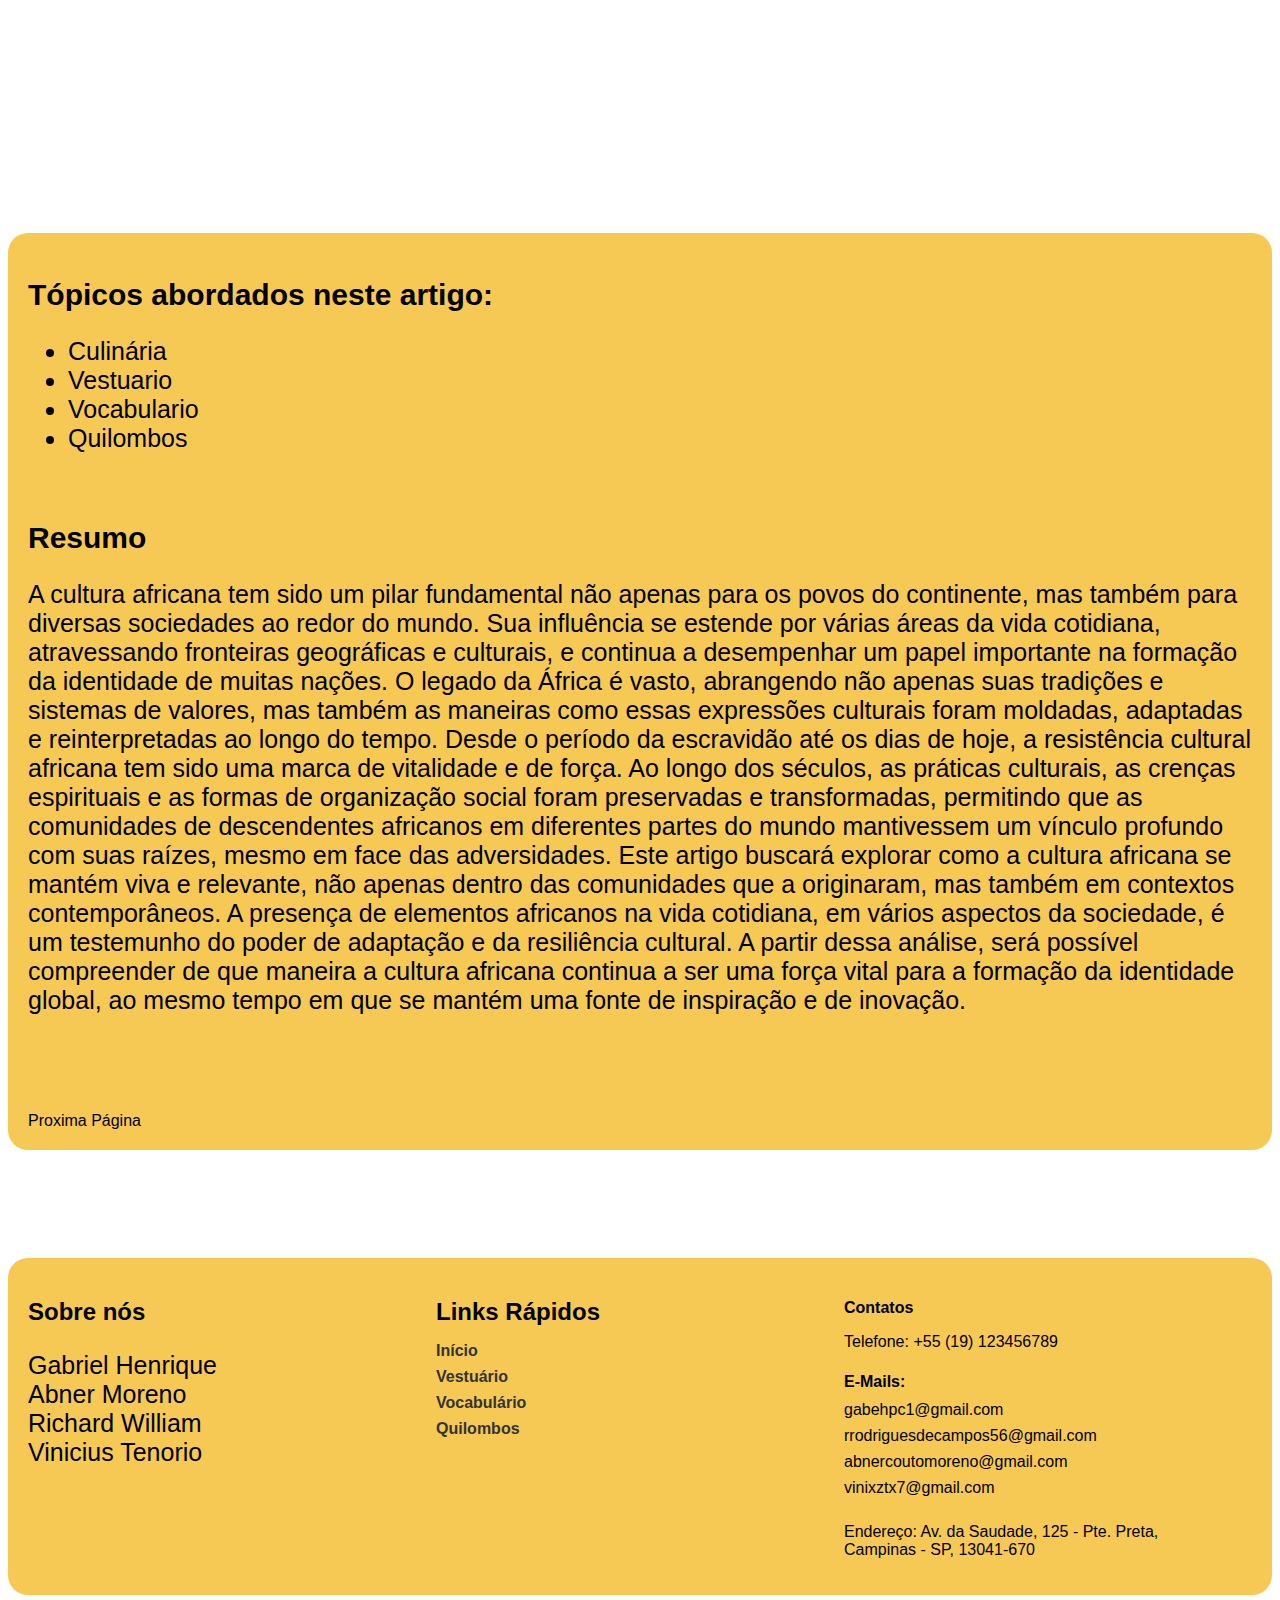
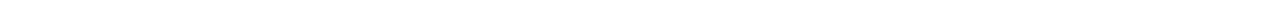
<file: index.html>
<!DOCTYPE html>
<html lang="pt-br">

<head>
    <meta charset="UTF-8">
    <meta name="viewport" content="width=device-width, initial-scale=1.0">
    <title>Conciência Negra</title>
    <link rel="stylesheet" href="style.css">
    <link rel="shortcut icon" href="logo.png" type="image/x-icon">
</head>
<link rel="icon" href="favicon.ico" type="image/x-icon">

<body>

    <header>

        <div>
            <h1>Consciência Negra</h1>
        </div>
    </header>
    <br><br>

    <div class="padding, caixa">
        <h2 style="font-size: 30px;">Tópicos abordados neste artigo:</h2>
        <div style="font-size: 25px;">
            <ul>
                <li><a href="culinaria.html">Culinária</li></a>
                <li><a href="vestuario.html">Vestuario</a></li>
                <li><a href="vocabulario.html">Vocabulario</a></li>
                <li><a href="quilombos.html">Quilombos</a></li>
            </ul>
        </div>
        <br>
        <h2 style="font-size: 30px;">Resumo</h2>
        <p style="font-size: 25px;">A cultura africana tem sido um pilar fundamental não apenas para os povos do
            continente, mas também para
            diversas sociedades ao redor do mundo. Sua influência se estende por várias áreas da vida cotidiana,
            atravessando fronteiras geográficas e culturais, e continua a desempenhar um papel importante na formação da
            identidade de muitas nações. O legado da África é vasto, abrangendo não apenas suas tradições e sistemas de
            valores, mas também as maneiras como essas expressões culturais foram moldadas, adaptadas e reinterpretadas
            ao longo do tempo.

            Desde o período da escravidão até os dias de hoje, a resistência cultural africana tem sido uma marca de
            vitalidade e de força. Ao longo dos séculos, as práticas culturais, as crenças espirituais e as formas de
            organização social foram preservadas e transformadas, permitindo que as comunidades de descendentes
            africanos em diferentes partes do mundo mantivessem um vínculo profundo com suas raízes, mesmo em face das
            adversidades.

            Este artigo buscará explorar como a cultura africana se mantém viva e relevante, não apenas dentro das
            comunidades que a originaram, mas também em contextos contemporâneos. A presença de elementos africanos na
            vida cotidiana, em vários aspectos da sociedade, é um testemunho do poder de adaptação e da resiliência
            cultural. A partir dessa análise, será possível compreender de que maneira a cultura africana continua a ser
            uma força vital para a formação da identidade global, ao mesmo tempo em que se mantém uma fonte de
            inspiração e de inovação.</p>
        <br><br><br><br>
        <a href="culinaria.html">Proxima Página</a>

    </div>




    <br><br><br><br><br><br>



    <footer class="caixa">

        <div class="footer-section">
            <h2>Sobre nós</h2>
            <p>Gabriel Henrique <br>
                Abner Moreno <br>
                Richard William <br>
                Vinicius Tenorio
            </p>
        </div>

        <div class="footer-section">
            <h2>Links Rápidos</h2>
            <ul>
                <li><a href="index.html">Início</a></li>
                <li><a href="Vestuario.html">Vestuário</a></li>
                <li><a href="Vocabulario.html">Vocabulário</a></li>
                <li><a href="quilombos.html">Quilombos</a></li>
            </ul>
        </div>

        <div class="footer-section">
            <h4>Contatos</h4>
            <ul>
                <li>Telefone: +55 (19) 123456789</li>
                <h4>E-Mails:</h4>
                <li>gabehpc1@gmail.com</li>
                <li>rrodriguesdecampos56@gmail.com</li>
                <li>abnercoutomoreno@gmail.com</li>
                <li>vinixztx7@gmail.com</li>
                <br>
                <li>Endereço: Av. da Saudade, 125 - Pte. Preta, Campinas - SP, 13041-670</li>
            </ul>
        </div>

    </footer>

</body>

</html>
</file>
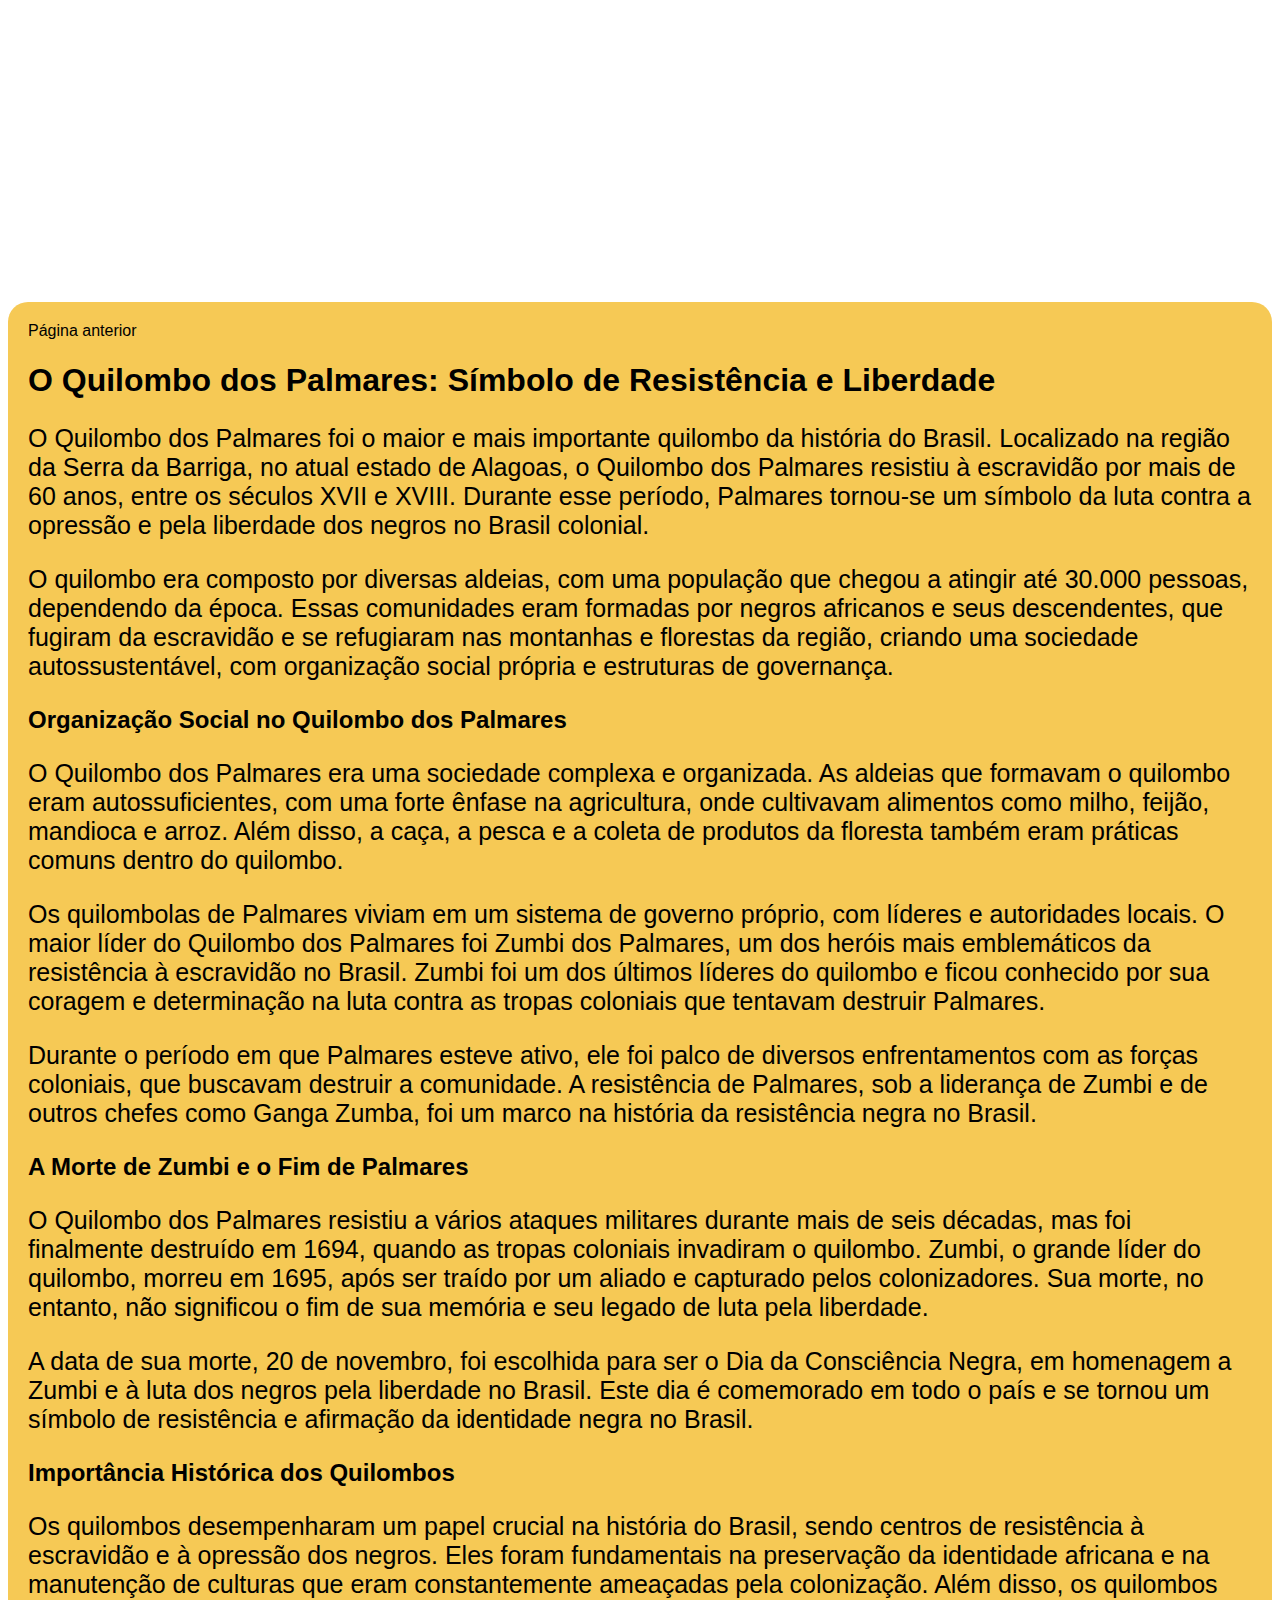
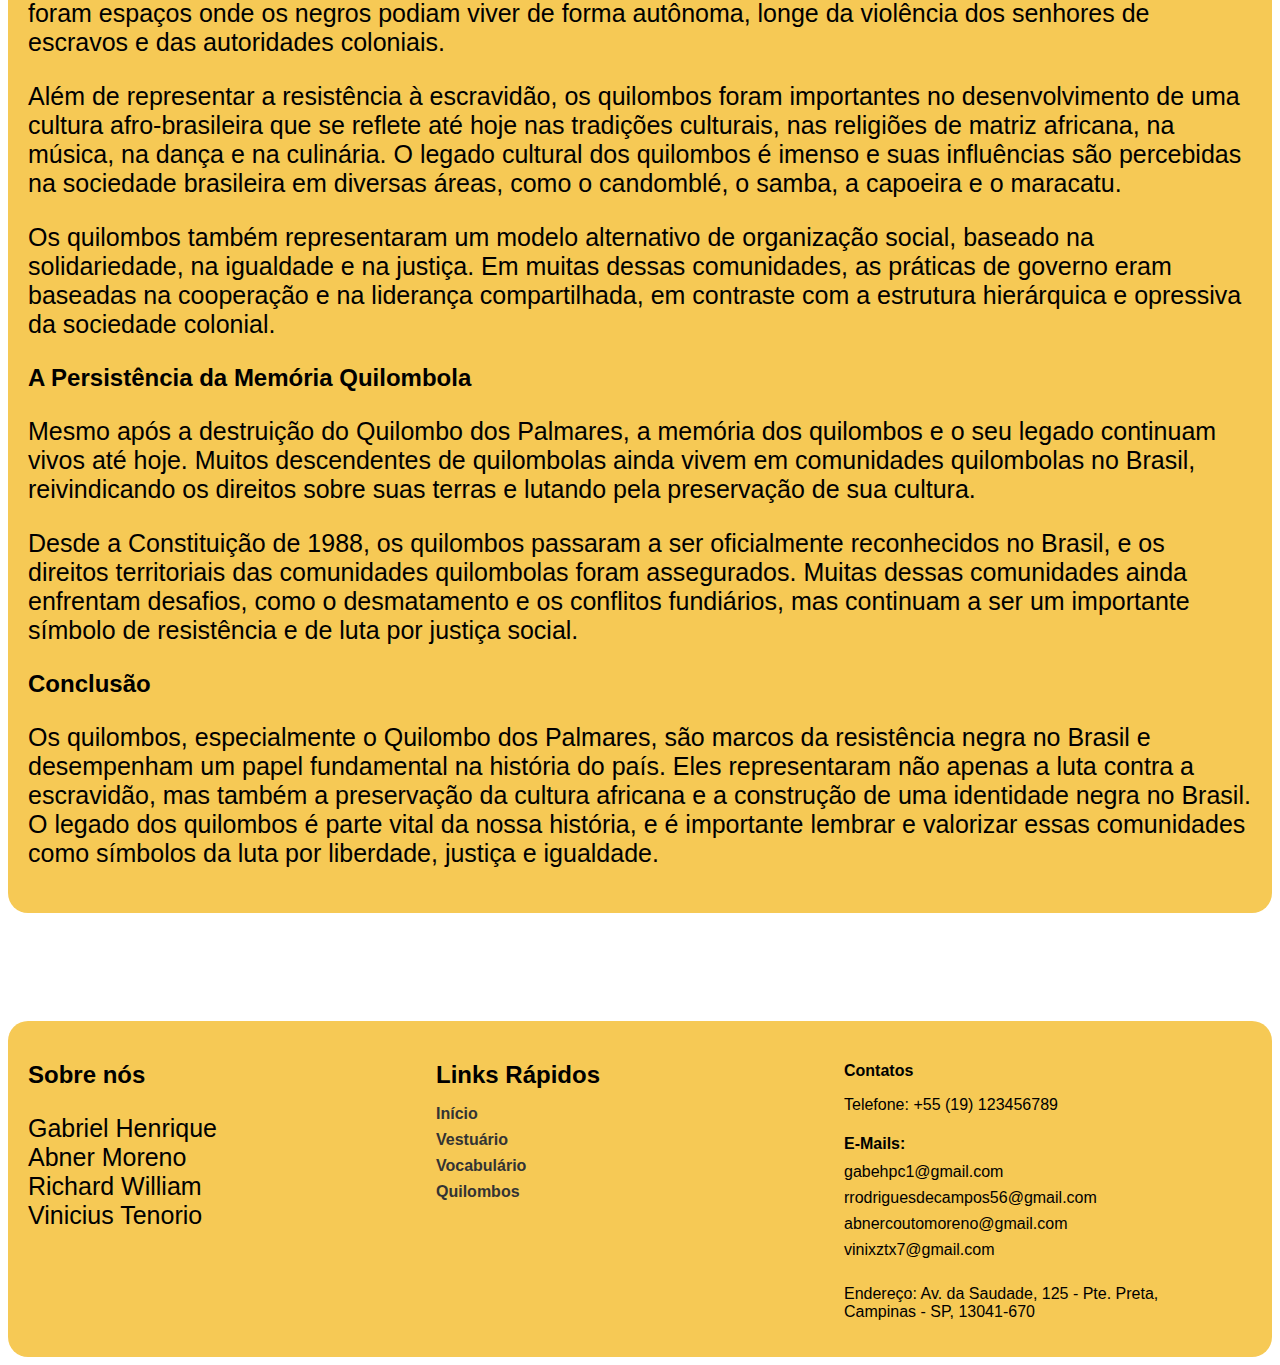
<file: quilombos.html>
<!DOCTYPE html>
<html lang="pt-br">

<head>
    <meta charset="UTF-8">
    <meta name="viewport" content="width=device-width, initial-scale=1.0">
    <title>Quilombo dos Palmares e a Importância Histórica dos Quilombos</title>
    <link rel="stylesheet" href="style.css">
    <link rel="shortcut icon" href="logo.png" type="image/x-icon">
</head>



<body>

    <header>
        <div>
            <h1>Quilombo dos Palmares e a Importância Histórica dos Quilombos</h1>
        </div>
    </header>

    <br><br>

    <div class="caixa">
        <a href="vocabulario.html">Página anterior</a>


        <h1>O Quilombo dos Palmares: Símbolo de Resistência e Liberdade</h1>
        <p>O Quilombo dos Palmares foi o maior e mais importante quilombo da história do Brasil. Localizado na
            região da Serra da Barriga, no atual estado de Alagoas, o Quilombo dos Palmares resistiu à escravidão por
            mais de 60 anos, entre os séculos XVII e XVIII. Durante esse período, Palmares tornou-se um símbolo da luta
            contra a opressão e pela liberdade dos negros no Brasil colonial.</p>

        <p>O quilombo era composto por diversas aldeias, com uma população que chegou a atingir até 30.000 pessoas,
            dependendo da época. Essas comunidades eram formadas por negros africanos e seus descendentes, que fugiram
            da escravidão e se refugiaram nas montanhas e florestas da região, criando uma sociedade autossustentável,
            com organização social própria e estruturas de governança.</p>

        <h2>Organização Social no Quilombo dos Palmares</h2>
        <p>O Quilombo dos Palmares era uma sociedade complexa e organizada. As aldeias que formavam o quilombo eram
            autossuficientes, com uma forte ênfase na agricultura, onde cultivavam alimentos como milho, feijão,
            mandioca e arroz. Além disso, a caça, a pesca e a coleta de produtos da floresta também eram práticas comuns
            dentro do quilombo.</p>

        <p>Os quilombolas de Palmares viviam em um sistema de governo próprio, com líderes e autoridades locais. O maior
            líder do Quilombo dos Palmares foi Zumbi dos Palmares, um dos heróis mais emblemáticos da resistência à
            escravidão no Brasil. Zumbi foi um dos últimos líderes do quilombo e ficou conhecido por sua coragem e
            determinação na luta contra as tropas coloniais que tentavam destruir Palmares.</p>

        <p>Durante o período em que Palmares esteve ativo, ele foi palco de diversos enfrentamentos com as forças
            coloniais, que buscavam destruir a comunidade. A resistência de Palmares, sob a liderança de Zumbi e de
            outros chefes como Ganga Zumba, foi um marco na história da resistência negra no Brasil.</p>

        <h2>A Morte de Zumbi e o Fim de Palmares</h2>
        <p>O Quilombo dos Palmares resistiu a vários ataques militares durante mais de seis décadas, mas foi finalmente
            destruído em 1694, quando as tropas coloniais invadiram o quilombo. Zumbi, o grande líder do quilombo,
            morreu em 1695, após ser traído por um aliado e capturado pelos colonizadores. Sua morte, no entanto, não
            significou o fim de sua memória e seu legado de luta pela liberdade.</p>

        <p>A data de sua morte, 20 de novembro, foi escolhida para ser o Dia da Consciência Negra, em homenagem
            a Zumbi e à luta dos negros pela liberdade no Brasil. Este dia é comemorado em todo o país e se tornou um
            símbolo de resistência e afirmação da identidade negra no Brasil.</p>

        <h2>Importância Histórica dos Quilombos</h2>
        <p>Os quilombos desempenharam um papel crucial na história do Brasil, sendo centros de resistência à escravidão
            e à opressão dos negros. Eles foram fundamentais na preservação da identidade africana e na manutenção de
            culturas que eram constantemente ameaçadas pela colonização. Além disso, os quilombos foram espaços onde os
            negros podiam viver de forma autônoma, longe da violência dos senhores de escravos e das autoridades
            coloniais.</p>

        <p>Além de representar a resistência à escravidão, os quilombos foram importantes no desenvolvimento de uma
            cultura afro-brasileira que se reflete até hoje nas tradições culturais, nas religiões de matriz
            africana, na música, na dança e na culinária. O legado cultural dos quilombos é imenso e suas influências
            são percebidas na sociedade brasileira em diversas áreas, como o candomblé, o samba, a capoeira
            e o maracatu.</p>

        <p>Os quilombos também representaram um modelo alternativo de organização social, baseado na solidariedade, na
            igualdade e na justiça. Em muitas dessas comunidades, as práticas de governo eram baseadas na cooperação e
            na liderança compartilhada, em contraste com a estrutura hierárquica e opressiva da sociedade colonial.</p>

        <h2>A Persistência da Memória Quilombola</h2>
        <p>Mesmo após a destruição do Quilombo dos Palmares, a memória dos quilombos e o seu legado continuam vivos até
            hoje. Muitos descendentes de quilombolas ainda vivem em comunidades quilombolas no Brasil, reivindicando os
            direitos sobre suas terras e lutando pela preservação de sua cultura.</p>

        <p>Desde a Constituição de 1988, os quilombos passaram a ser oficialmente reconhecidos no Brasil, e os
            direitos territoriais das comunidades quilombolas foram assegurados. Muitas dessas comunidades ainda
            enfrentam desafios, como o desmatamento e os conflitos fundiários, mas continuam a ser um importante
            símbolo de resistência e de luta por justiça social.</p>

        <h2>Conclusão</h2>
        <p>Os quilombos, especialmente o Quilombo dos Palmares, são marcos da resistência negra no Brasil e desempenham
            um papel fundamental na história do país. Eles representaram não apenas a luta contra a escravidão, mas
            também a preservação da cultura africana e a construção de uma identidade negra no Brasil. O legado dos
            quilombos é parte vital da nossa história, e é importante lembrar e valorizar essas comunidades como
            símbolos da luta por liberdade, justiça e igualdade.</p>

    </div>

    <br><br><br><br><br><br>

    <footer class="caixa">

        <div class="footer-section">
            <h2>Sobre nós</h2>
            <p>Gabriel Henrique <br>
                Abner Moreno <br>
                Richard William <br>
                Vinicius Tenorio
            </p>
        </div>
    
        <div class="footer-section">
            <h2>Links Rápidos</h2>
            <ul>
                <li><a href="index.html">Início</a></li>
                <li><a href="Vestuario.html">Vestuário</a></li>
                <li><a href="Vocabulario.html">Vocabulário</a></li>
                <li><a href="quilombos.html">Quilombos</a></li>
            </ul>
        </div>
    
        <div class="footer-section">
            <h4>Contatos</h4>
            <ul>
                <li>Telefone: +55 (19) 123456789</li>
                <h4>E-Mails:</h4>
                <li>gabehpc1@gmail.com</li>
                <li>rrodriguesdecampos56@gmail.com</li>
                <li>abnercoutomoreno@gmail.com</li>
                <li>vinixztx7@gmail.com</li>
                <br>
                <li>Endereço: Av. da Saudade, 125 - Pte. Preta, Campinas - SP, 13041-670</li>
            </ul>
        </div>
    
    </footer>

</body>

</html>
</file>
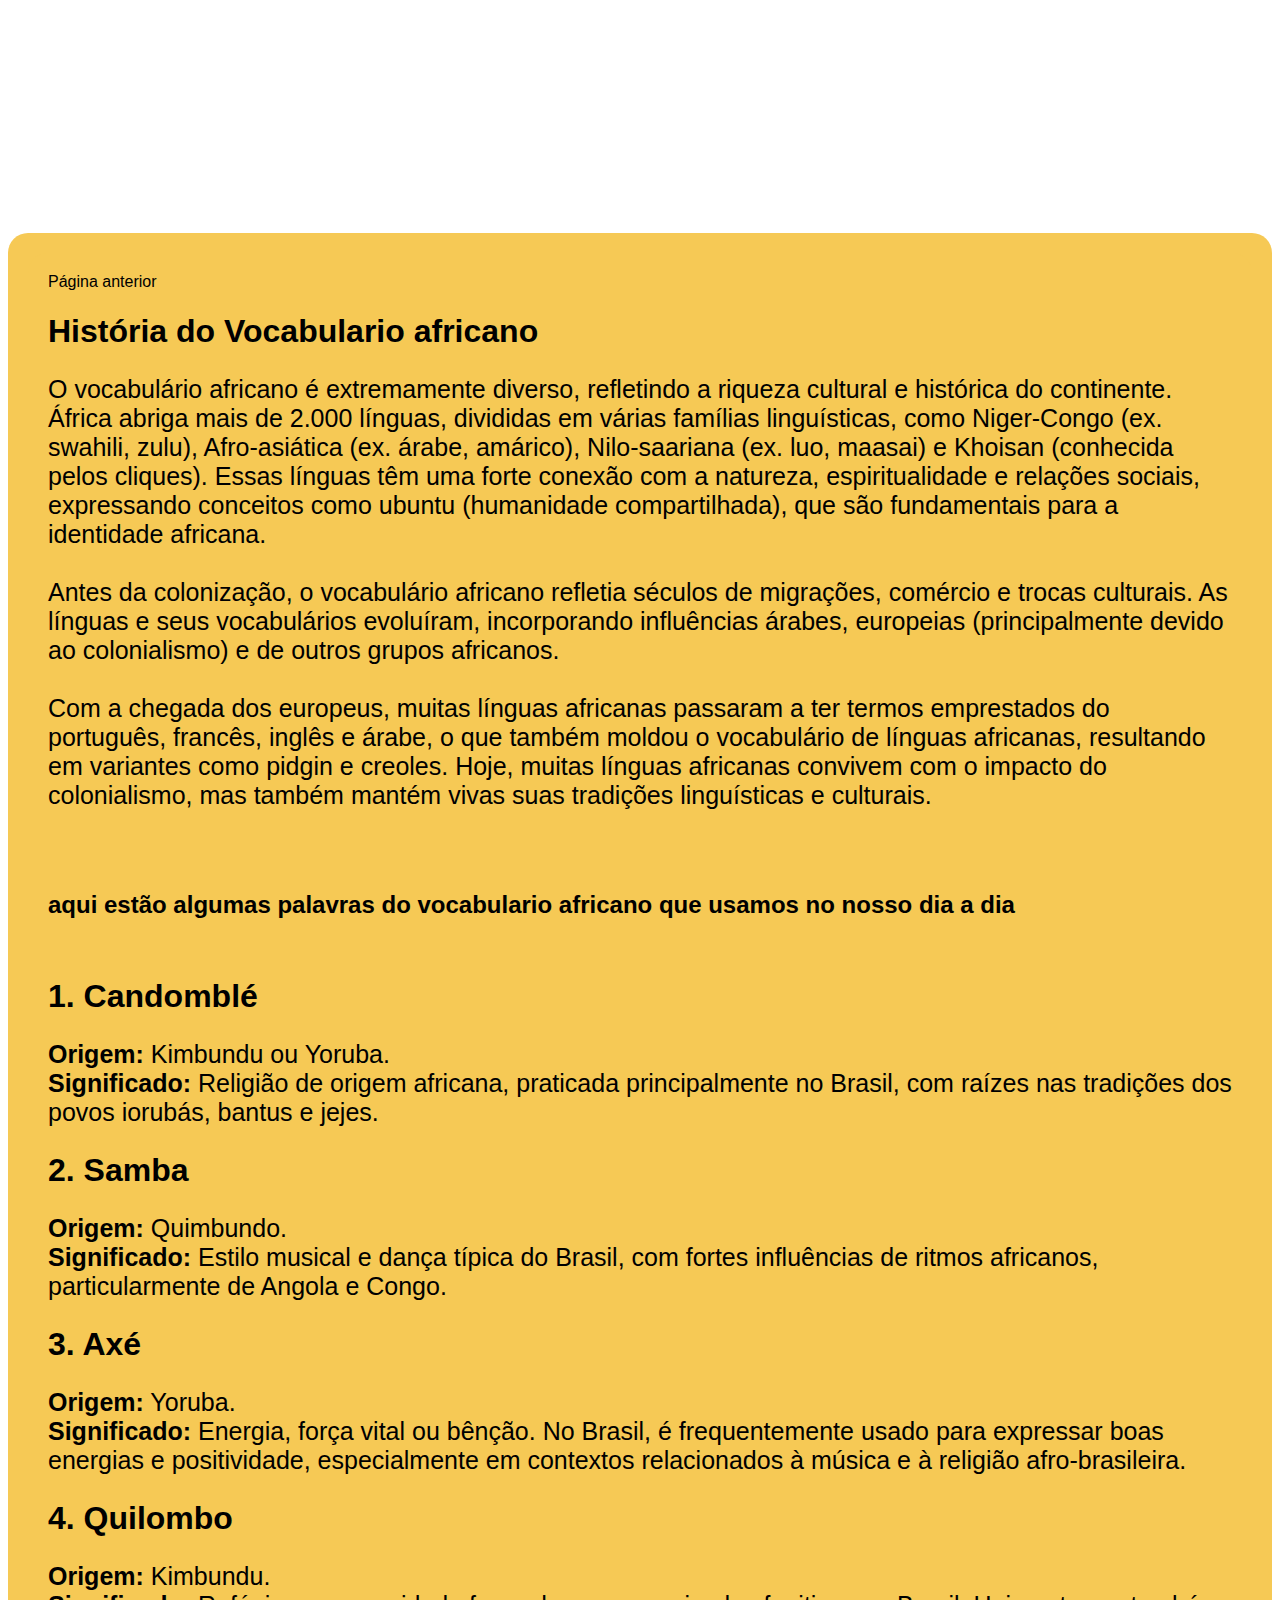
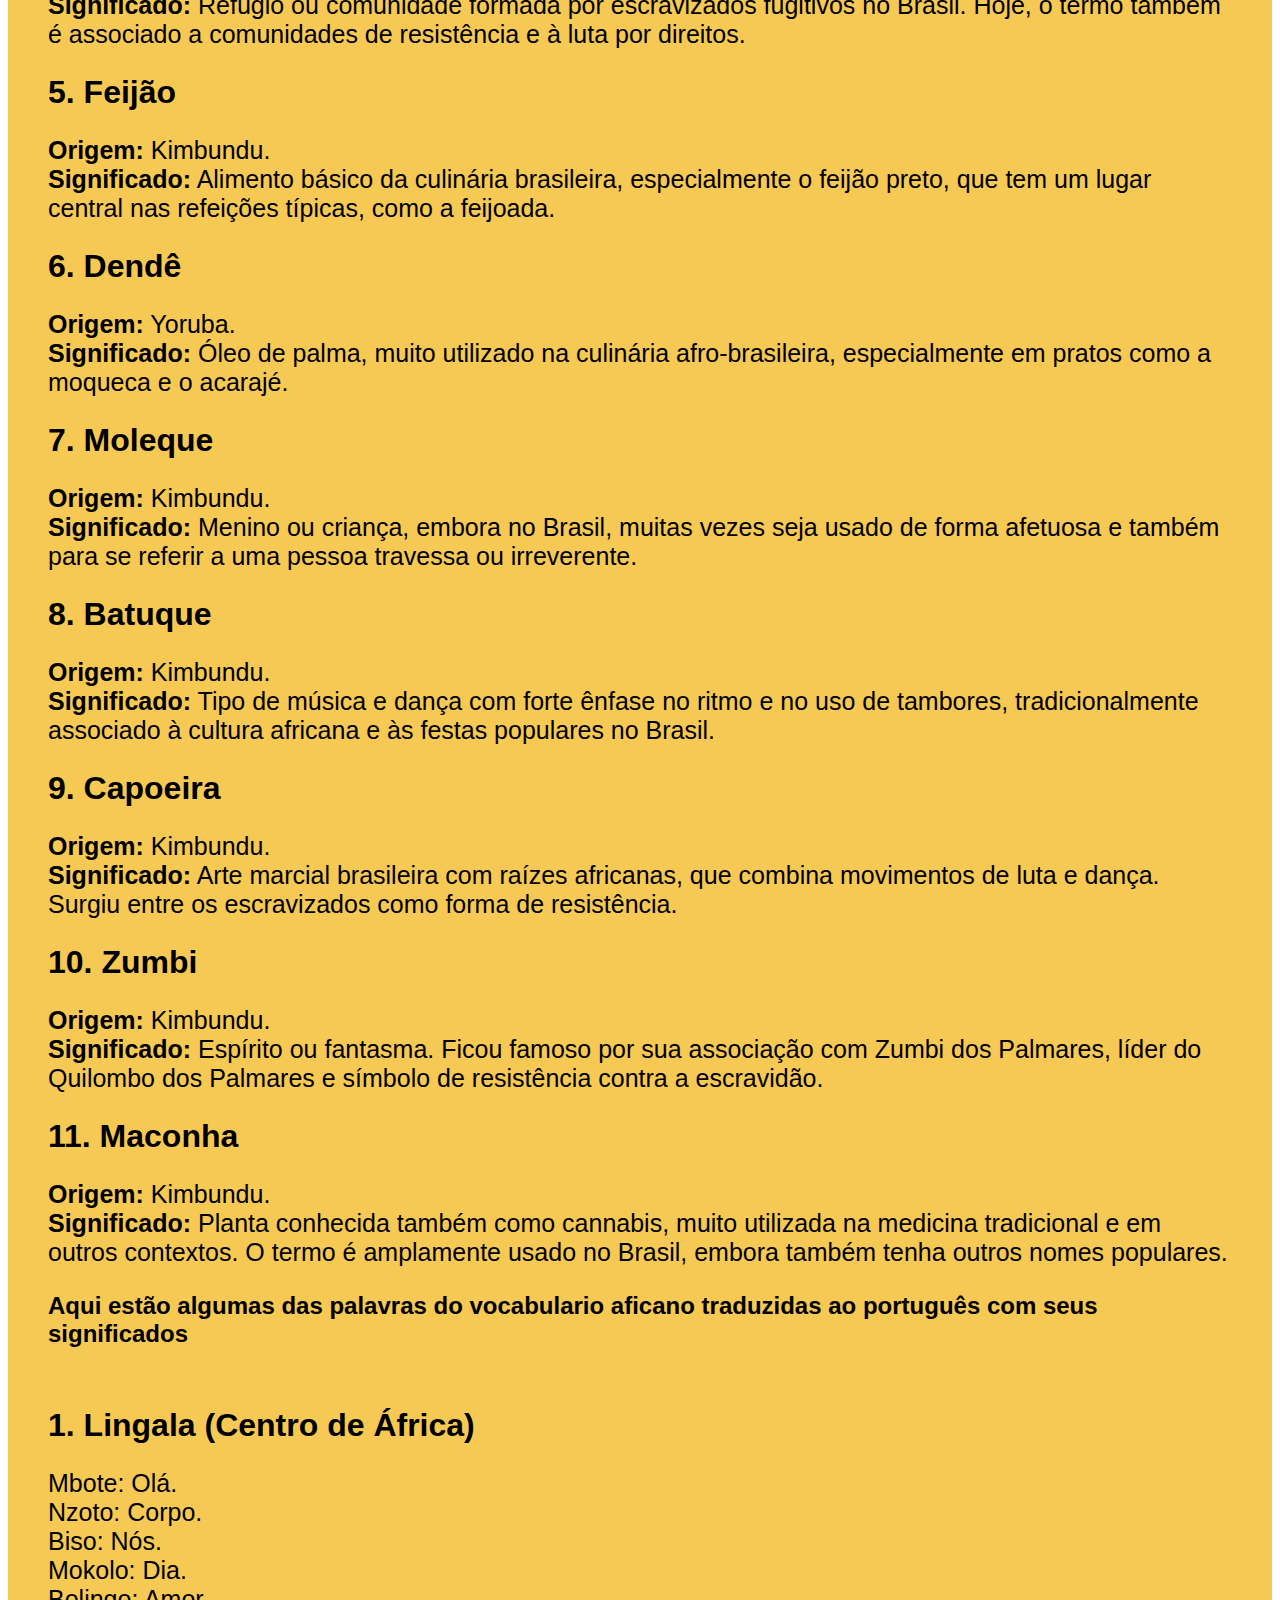
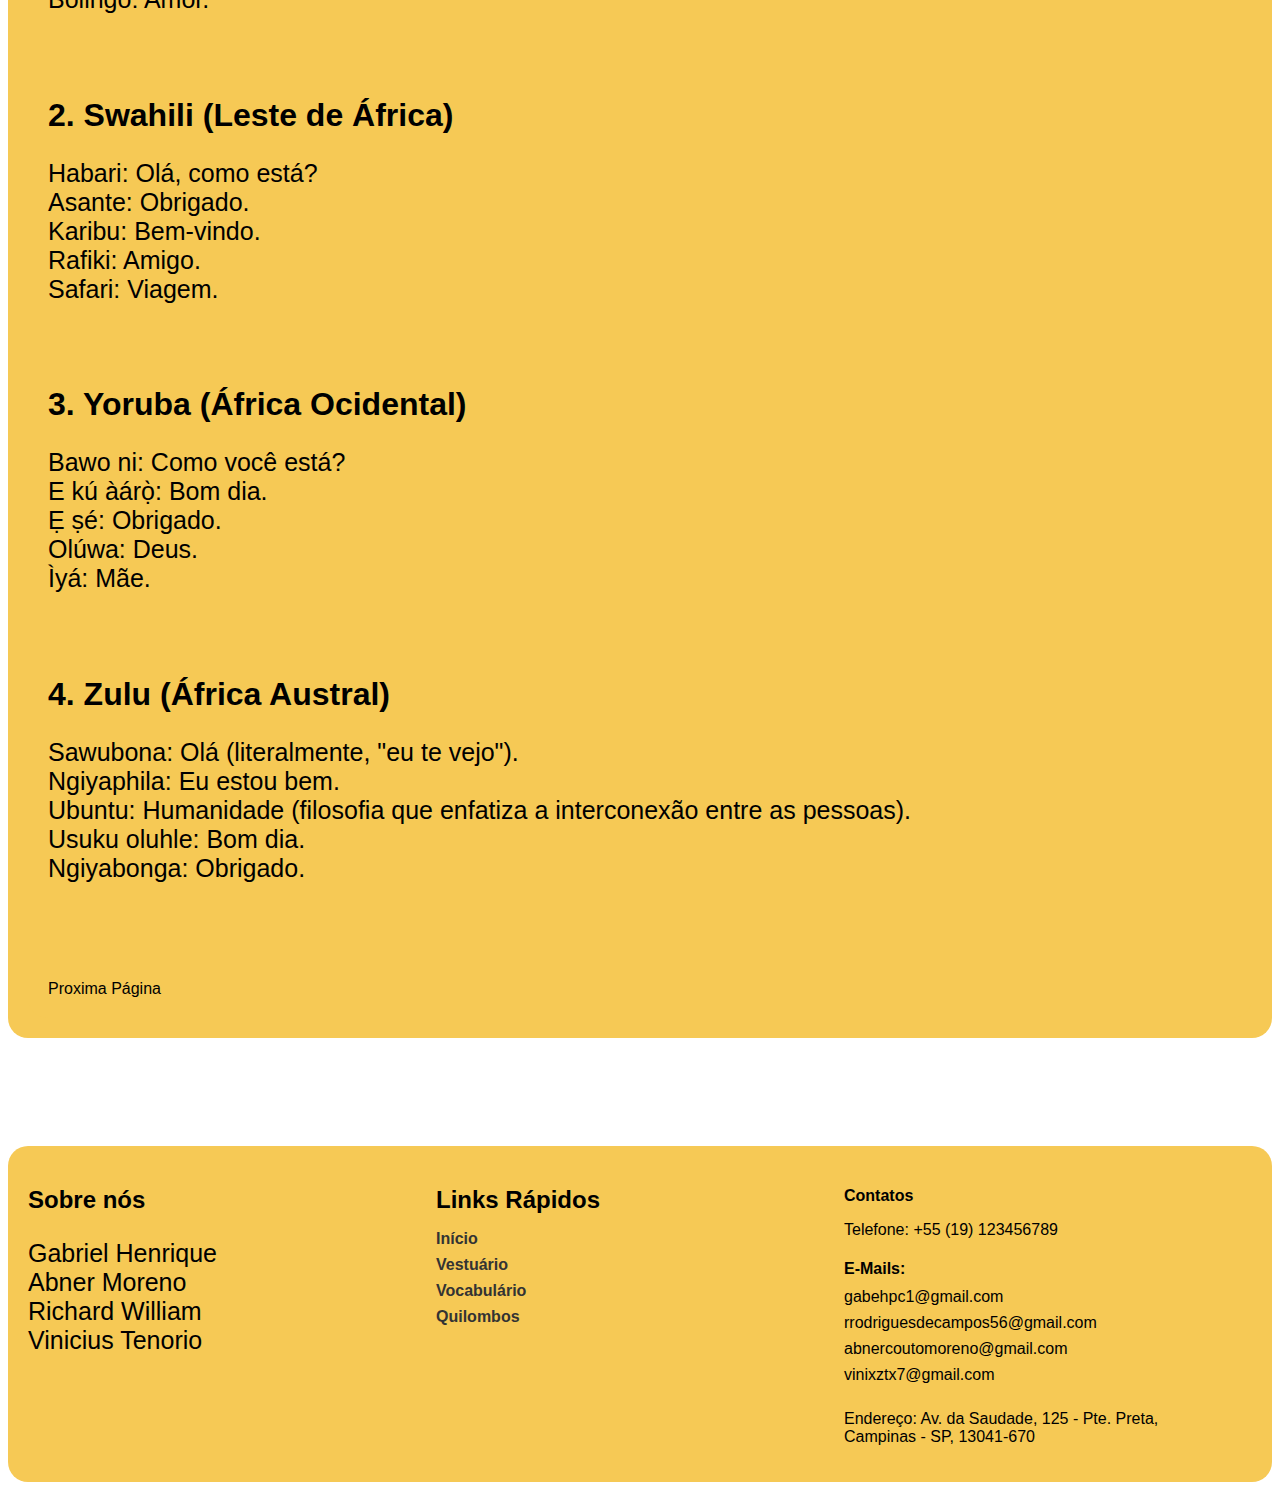
<file: vocabulario.html>
<!DOCTYPE html>
<html lang="pt-br">

<head>
    <meta charset="UTF-8">
    <meta name="viewport" content="width=device-width, initial-scale=1.0">
    <title>Vocabulario Africano</title>
    <link rel="stylesheet" href="style.css">
    <link rel="shortcut icon" href="logo.png" type="image/x-icon">
</head>

<body>

    <header>

        <div>
            <h1>Vocabulario Africano</h1>
        </div>
    </header>
    <br><br>



    <div class="caixa">
        <div class="caixa">
            <a href="vestuario.html">Página anterior</a>

            <h1>História do Vocabulario africano</h1>
            <p>O vocabulário africano é extremamente diverso, refletindo a riqueza cultural e histórica do continente.
                África abriga mais de 2.000 línguas, divididas em várias famílias linguísticas, como Niger-Congo (ex.
                swahili, zulu), Afro-asiática (ex. árabe, amárico), Nilo-saariana (ex. luo, maasai) e Khoisan (conhecida
                pelos cliques). Essas línguas têm uma forte conexão com a natureza, espiritualidade e relações sociais,
                expressando conceitos como ubuntu (humanidade compartilhada), que são fundamentais para a identidade
                africana.
                <br><br>
                Antes da colonização, o vocabulário africano refletia séculos de migrações, comércio e trocas culturais.
                As
                línguas e seus vocabulários evoluíram, incorporando influências árabes, europeias (principalmente devido
                ao
                colonialismo) e de outros grupos africanos.
                <br><br>
                Com a chegada dos europeus, muitas línguas africanas passaram a ter termos emprestados do português,
                francês, inglês e árabe, o que também moldou o vocabulário de línguas africanas, resultando em variantes
                como pidgin e creoles. Hoje, muitas línguas africanas convivem com o impacto do colonialismo, mas também
                mantém vivas suas tradições linguísticas e culturais.
            </p>
            <br>
            <br>
            <h2>aqui estão algumas palavras do vocabulario africano que usamos no nosso dia a dia</h2>
            <br>
            <h1>1. Candomblé</h1>
            <p><strong>Origem:</strong> Kimbundu ou Yoruba. <br>
                <strong>Significado:</strong> Religião de origem africana, praticada principalmente no Brasil, com
                raízes
                nas tradições dos povos iorubás, bantus e jejes.
            </p>

            <h1>2. Samba</h1>
            <p><strong>Origem:</strong> Quimbundo. <br>
                <strong>Significado:</strong> Estilo musical e dança típica do Brasil, com fortes influências de ritmos
                africanos, particularmente de Angola e Congo.
            </p>

            <h1>3. Axé</h1>
            <p><strong>Origem:</strong> Yoruba. <br>
                <strong>Significado:</strong> Energia, força vital ou bênção. No Brasil, é frequentemente usado para
                expressar boas energias e positividade, especialmente em contextos relacionados à música e à religião
                afro-brasileira.
            </p>

            <h1>4. Quilombo</h1>
            <p><strong>Origem:</strong> Kimbundu. <br>
                <strong>Significado:</strong> Refúgio ou comunidade formada por escravizados fugitivos no Brasil. Hoje,
                o
                termo também é associado a comunidades de resistência e à luta por direitos.
            </p>

            <h1>5. Feijão</h1>
            <p><strong>Origem:</strong> Kimbundu. <br>
                <strong>Significado:</strong> Alimento básico da culinária brasileira, especialmente o feijão preto, que
                tem
                um lugar central nas refeições típicas, como a feijoada.
            </p>

            <h1>6. Dendê</h1>
            <p><strong>Origem:</strong> Yoruba. <br>
                <strong>Significado:</strong> Óleo de palma, muito utilizado na culinária afro-brasileira, especialmente
                em
                pratos como a moqueca e o acarajé.
            </p>

            <h1>7. Moleque</h1>
            <p><strong>Origem:</strong> Kimbundu. <br>
                <strong>Significado:</strong> Menino ou criança, embora no Brasil, muitas vezes seja usado de forma
                afetuosa
                e também para se referir a uma pessoa travessa ou irreverente.
            </p>

            <h1>8. Batuque</h1>
            <p><strong>Origem:</strong> Kimbundu. <br>
                <strong>Significado:</strong> Tipo de música e dança com forte ênfase no ritmo e no uso de tambores,
                tradicionalmente associado à cultura africana e às festas populares no Brasil.
            </p>

            <h1>9. Capoeira</h1>
            <p><strong>Origem:</strong> Kimbundu. <br>
                <strong>Significado:</strong> Arte marcial brasileira com raízes africanas, que combina movimentos de
                luta e
                dança. Surgiu entre os escravizados como forma de resistência.
            </p>

            <h1>10. Zumbi</h1>
            <p><strong>Origem:</strong> Kimbundu. <br>
                <strong>Significado:</strong> Espírito ou fantasma. Ficou famoso por sua associação com Zumbi dos
                Palmares,
                líder do Quilombo dos Palmares e símbolo de resistência contra a escravidão.
            </p>

            <h1>11. Maconha</h1>
            <p><strong>Origem:</strong> Kimbundu. <br>
                <strong>Significado:</strong> Planta conhecida também como cannabis, muito utilizada na medicina
                tradicional
                e em outros contextos. O termo é amplamente usado no Brasil, embora também tenha outros nomes populares.
            </p>
            <h2>Aqui estão algumas das palavras do vocabulario aficano traduzidas ao português com seus significados
            </h2>
            <br>
            <h1>1. Lingala (Centro de África)</h1>
            <p>Mbote: Olá. <br>
                Nzoto: Corpo. <br>
                Biso: Nós. <br>
                Mokolo: Dia. <br>
                Bolingo: Amor.</p>
            <br><br>
            <h1>2. Swahili (Leste de África)</h1>
            <p>Habari: Olá, como está? <br>
                Asante: Obrigado. <br>
                Karibu: Bem-vindo. <br>
                Rafiki: Amigo. <br>
                Safari: Viagem.</p>
            <br><br>
            <h1>3. Yoruba (África Ocidental)</h1>
            <p>Bawo ni: Como você está? <br>
                E kú àárọ̀: Bom dia. <br>
                Ẹ ṣé: Obrigado. <br>
                Olúwa: Deus. <br>
                Ìyá: Mãe.</p>
            <br><br>
            <h1>4. Zulu (África Austral)</h1>
            <p>Sawubona: Olá (literalmente, "eu te vejo"). <br>
                Ngiyaphila: Eu estou bem. <br>
                Ubuntu: Humanidade (filosofia que enfatiza a interconexão entre as pessoas). <br>
                Usuku oluhle: Bom dia. <br>
                Ngiyabonga: Obrigado.</p>
            <br><br><br><br>
            <a href="quilombos.html">Proxima Página</a>
        </div>







    </div>
    <br><br><br><br><br><br>
    <footer class="caixa">

        <div class="footer-section">
            <h2>Sobre nós</h2>
            <p>Gabriel Henrique <br>
                Abner Moreno <br>
                Richard William <br>
                Vinicius Tenorio
            </p>
        </div>

        <div class="footer-section">
            <h2>Links Rápidos</h2>
            <ul>
                <li><a href="index.html">Início</a></li>
                <li><a href="Vestuario.html">Vestuário</a></li>
                <li><a href="Vocabulario.html">Vocabulário</a></li>
                <li><a href="quilombos.html">Quilombos</a></li>
            </ul>
        </div>

        <div class="footer-section">
            <h4>Contatos</h4>
            <ul>
                <li>Telefone: +55 (19) 123456789</li>
                <h4>E-Mails:</h4>
                <li>gabehpc1@gmail.com</li>
                <li>rrodriguesdecampos56@gmail.com</li>
                <li>abnercoutomoreno@gmail.com</li>
                <li>vinixztx7@gmail.com</li>
                <br>
                <li>Endereço: Av. da Saudade, 125 - Pte. Preta, Campinas - SP, 13041-670</li>
            </ul>
        </div>

    </footer>

</body>

</html>





<!-- Abner Bobão -->
<!-- Gabriel Feio  -->
<!-- Richard Gostosão -->
</file>
<file: style.css>
body {
    background-image: url(https://img.freepik.com/fotos-premium/banner-com-uma-bela-mulher-negra-retrato-feminino-de-uma-jovem-afro-americana-com-um-rosto-bonito_972324-69742.jpg?semt=ais_hybrid);
    background-size: 100%;
    font-family: 'Trebuchet MS', 'Lucida Sans Unicode', 'Lucida Grande', 'Lucida Sans', Arial, sans-serif;
    color: black;

}

.box {}



header {

    background-size: 100%;
    padding: 20px;
    text-align: center;
    border-radius: 10px;
    color: white;
    font-size: 30px;

}

.caixa {
    background-color: rgb(246, 201, 85);
    padding: 20px;
    border-radius: 20px;
    height: auto;
    width: auto.;
}


footer.caixa {
    display: flex;
    justify-content: space-between;
    
    align-items: flex-start;
   
    padding: 20px;
    background-color: rgb(246, 201, 85);
   
}

.footer-section {
    flex: 1;
    
    margin-right: 20px;
    
}

.footer-section h2,
.footer-section h4 {
    margin-bottom: 10px;
}

.footer-section ul {
    list-style-type: none;
    
    padding: 0;
}

.footer-section ul li {
    margin-bottom: 8px;
    
}

.footer-section a {
    text-decoration: none;
    
    color: #333;

    font-weight: bold;
}

.footer-section a:hover {
    color: #007bff;
}


@media (max-width: 768px) {
    footer.caixa {
        flex-direction: column;
        
        align-items: center;
    }

    .footer-section {
        margin-right: 0;
        margin-bottom: 20px;
        
    }
}

.container {
    display: flex;

    align-items: center;

    justify-content: flex-start;
}

a {
    color: rgb(0, 0, 0);
    text-decoration: none;
}

a:hover {
    color: cornflowerblue;
   
}


.padding {
    padding: 96px;
}

p {
    font-size: 25px;
}

img {
    width: 250px;
    border-radius: 12px;
}


@import url('https://fonts.googleapis.com/css2?family=Lexend:wght@100..900&display=swap')
</file>
